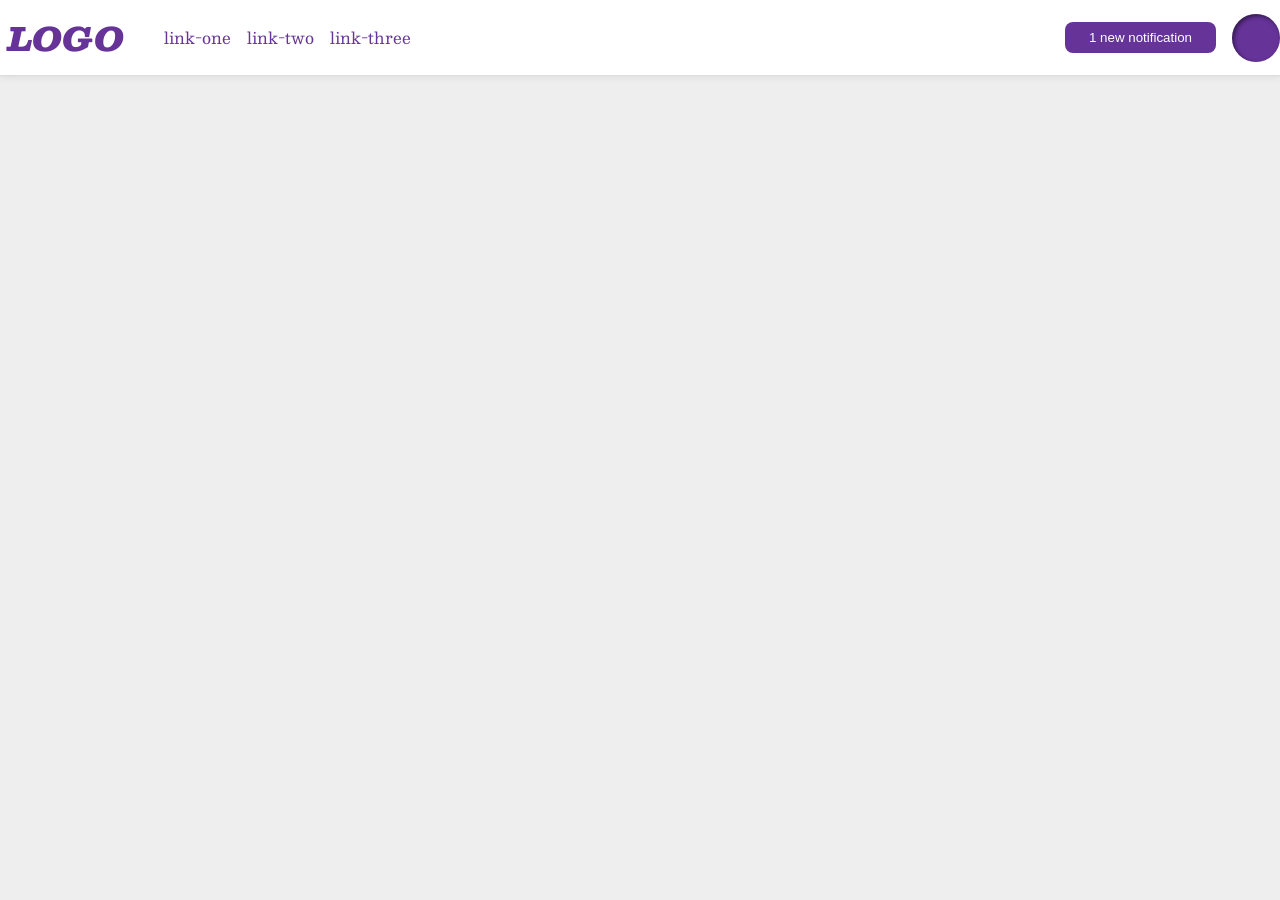
<file: foundations/flex/03-flex-header-2/index.html>
<!DOCTYPE html>
<html lang="en">
  <head>
    <meta charset="UTF-8">
    <meta http-equiv="X-UA-Compatible" content="IE=edge">
    <meta name="viewport" content="width=device-width, initial-scale=1.0">
    <title>Flex Header 2</title>
    <link rel="stylesheet" href="style.css">
  </head>
  <body>
    <div class="header">
      <div class="left">
        <div class="logo">
          LOGO
        </div>
        <ul class="links">
          <li><a href="https://google.com">link-one</a></li>
          <li><a href="https://google.com">link-two</a></li>
          <li><a href="https://google.com">link-three</a></li>
        </ul>
      </div>

      <div class="right">
        <button class="notifications">
          1 new notification
        </button>
        <div class="profile-image"></div>
      </div>
    </div>
  </body>
</html>
</file>
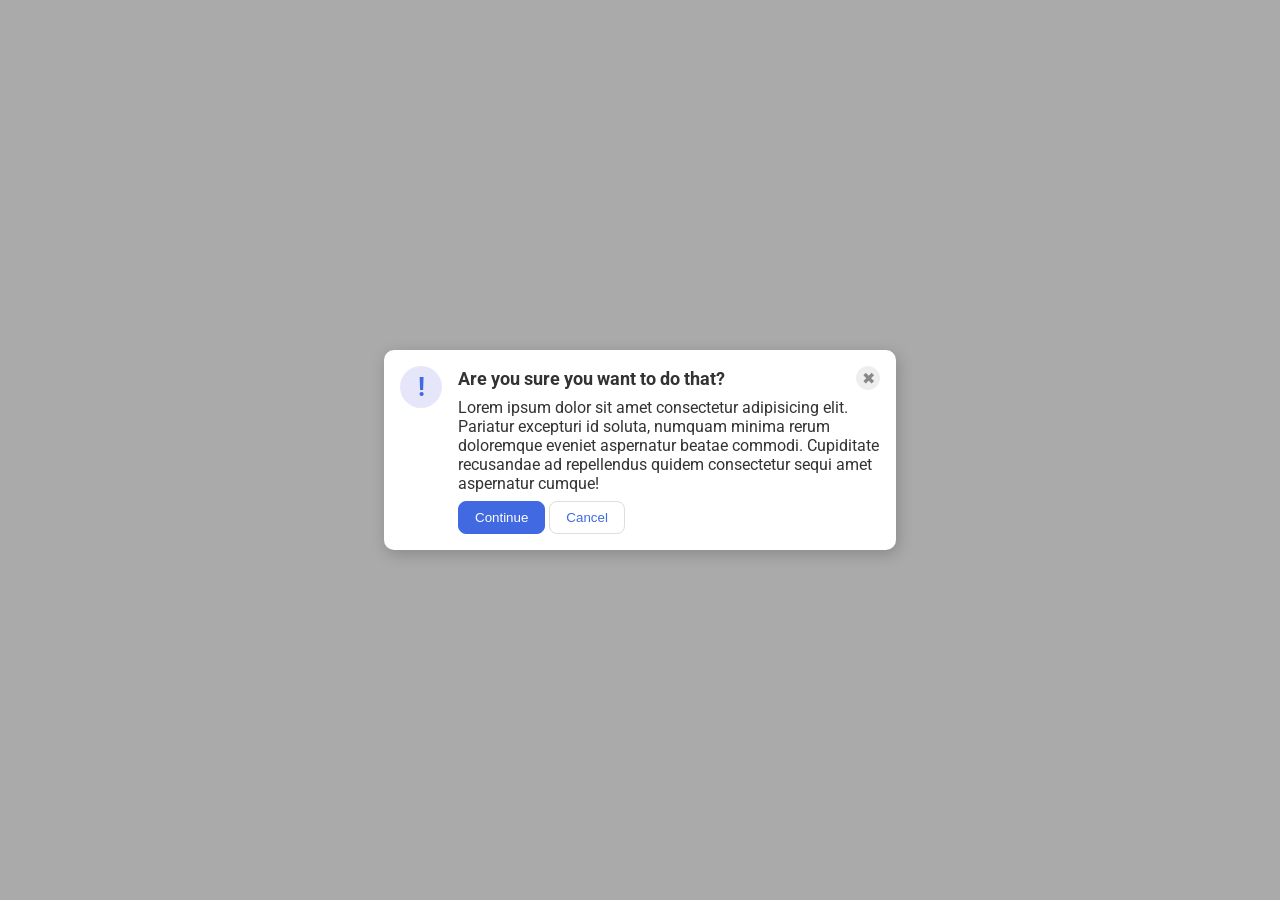
<file: foundations/flex/05-flex-modal/index.html>
<!DOCTYPE html>
<html lang="en">
  <head>
    <meta charset="UTF-8">
    <meta http-equiv="X-UA-Compatible" content="IE=edge">
    <meta name="viewport" content="width=device-width, initial-scale=1.0">
    <link rel="stylesheet" href="style.css">
    <title>Modal</title>
  </head>
  <body>
    <div class="modal">
      <div class="icon">!</div>

      <div class="container">
        <div class="header">Are you sure you want to do that?
          <button class="close-button">✖</button>
        </div>

        <div class="text">Lorem ipsum dolor sit amet consectetur adipisicing elit. Pariatur excepturi id soluta, numquam minima rerum doloremque eveniet aspernatur beatae commodi. Cupiditate recusandae ad repellendus quidem consectetur sequi amet aspernatur cumque!</div>
        <button class="continue">Continue</button>
      

      <button class="cancel">Cancel</button>
      </div>
    </div>

  </body>
</html>
</file>
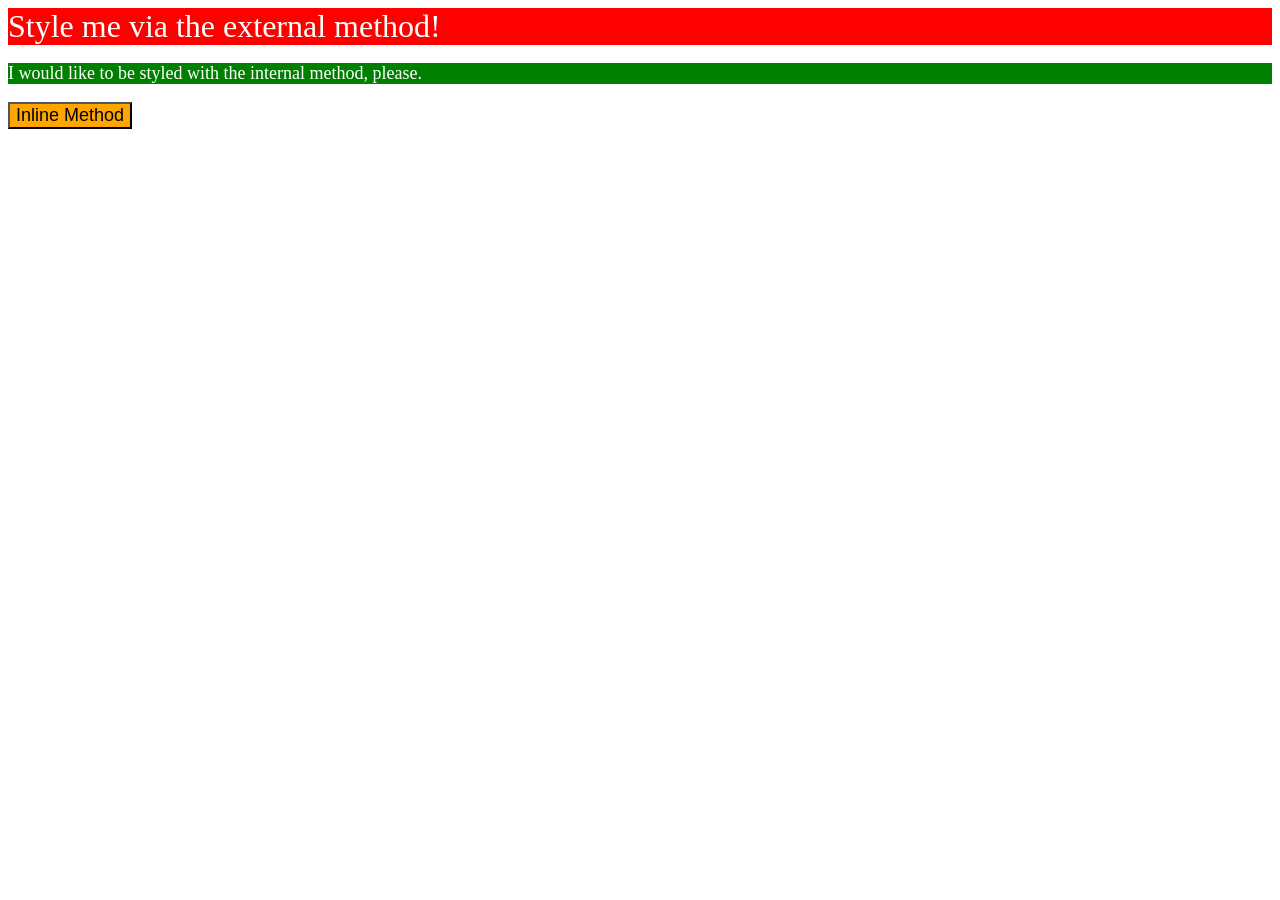
<file: foundations/intro-to-css/01-css-methods/index.html>
<!DOCTYPE html>
<html lang="en">
  <head>
    <meta charset="UTF-8">
    <meta http-equiv="X-UA-Compatible" content="IE=edge">
    <meta name="viewport" content="width=device-width, initial-scale=1.0">
    <title>Methods for Adding CSS</title>
    <link rel="stylesheet" href="styles.css">
    <style>
      p {
        background-color: green;
        color: white;
        font-size: 18px;
      }
    </style>
  </head>
  <body>
    <div>Style me via the external method!</div>
    <p>I would like to be styled with the internal method, please.</p>
    <button style="background-color: orange; font-size: 18px;">
      Inline Method
    </button>
  </body>
</html>
</file>
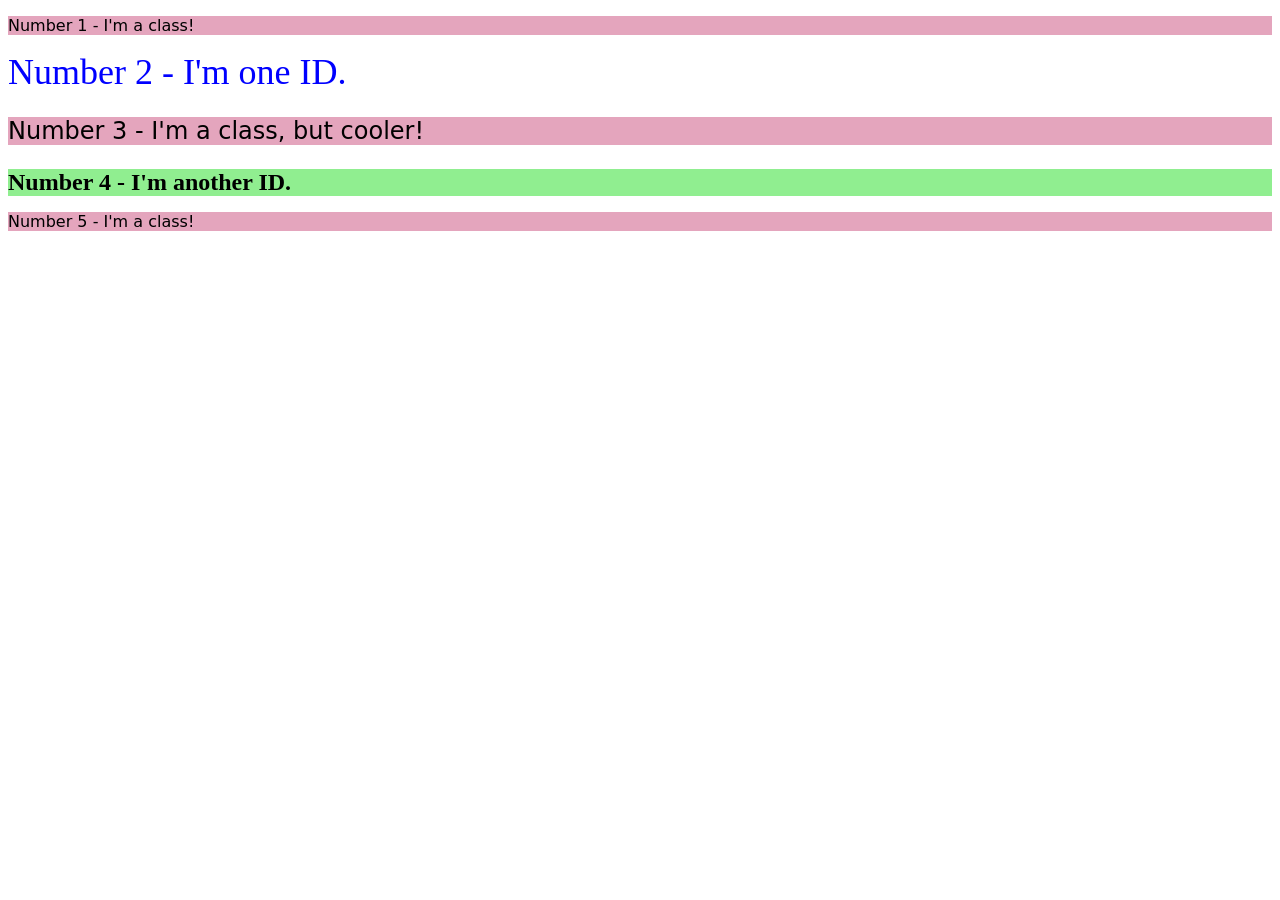
<file: foundations/intro-to-css/02-class-id-selectors/index.html>
<!DOCTYPE html>
<html lang="en">
  <head>
    <meta charset="UTF-8">
    <meta http-equiv="X-UA-Compatible" content="IE=edge">
    <meta name="viewport" content="width=device-width, initial-scale=1.0">
    <title>Class and ID Selectors</title>
    <link rel="stylesheet" href="style.css">
  </head>
  <body>
    <p class="odd">Number 1 - I'm a class!</p>
    <div id="second">Number 2 - I'm one ID.</div>
    <p class="third">Number 3 - I'm a class, but cooler!</p>
    <div id="fourth">Number 4 - I'm another ID.</div>
    <p class="odd">Number 5 - I'm a class!</p>
  </body>
</html>
</file>
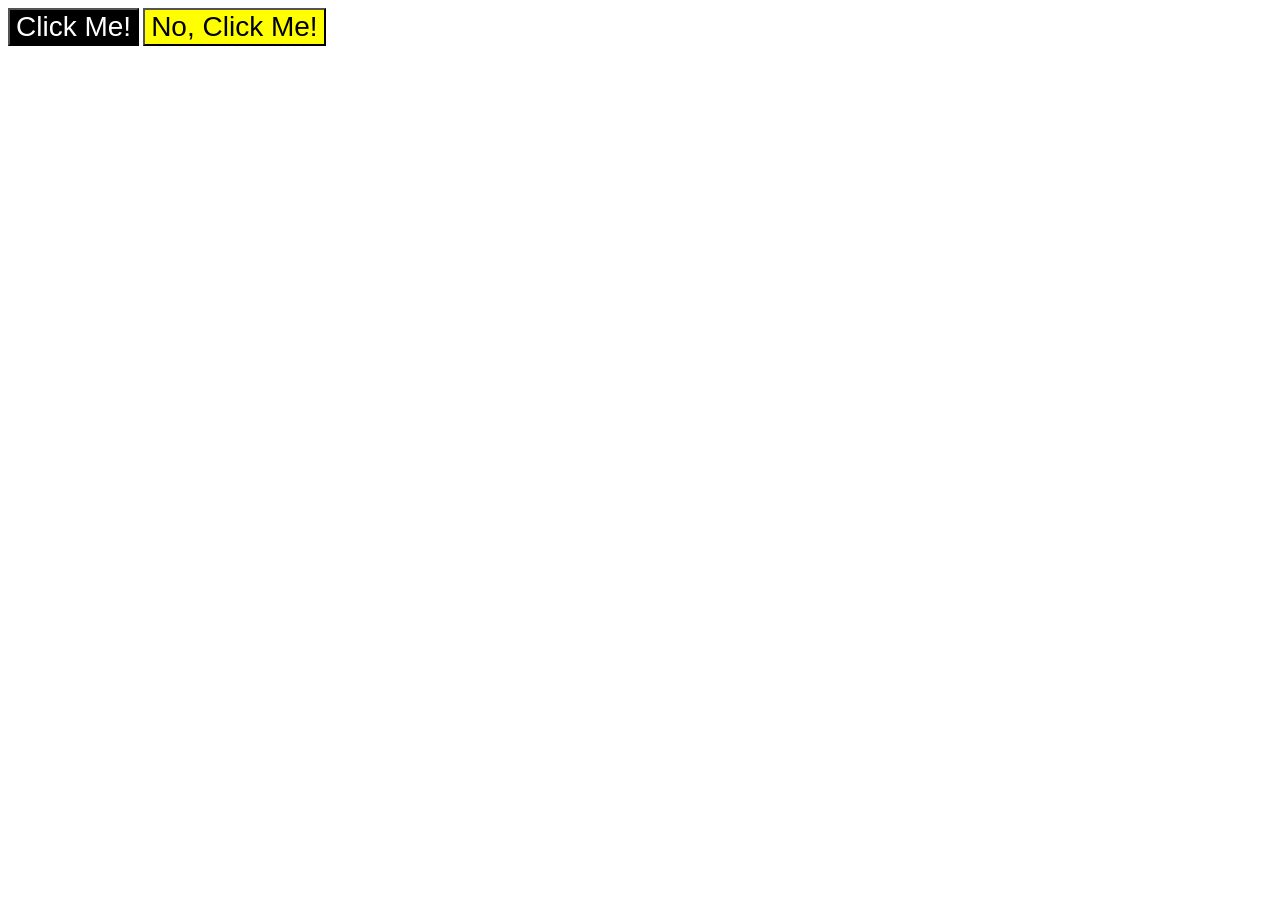
<file: foundations/intro-to-css/03-grouping-selectors/index.html>
<!DOCTYPE html>
<html lang="en">
  <head>
    <meta charset="UTF-8">
    <meta http-equiv="X-UA-Compatible" content="IE=edge">
    <meta name="viewport" content="width=device-width, initial-scale=1.0">
    <title>Grouping Selectors</title>
    <link rel="stylesheet" href="style.css">
  </head>
  <body>
    <button class="left">Click Me!</button>
    <button class="right">No, Click Me!</button>
  </body>
</html>
</file>
<file: foundations/flex/03-flex-header-2/style.css>
/* this is some magical font-importing.  
you'll learn about it later. */
@import url('https://fonts.googleapis.com/css2?family=Besley:ital,wght@0,400;1,900&display=swap');

body {
  margin: 0;
  background: #eee;
  font-family: Besley, serif;
}

.header {
  background: white;
  border-bottom: 1px solid #ddd;
  box-shadow: 0 0 8px rgba(0,0,0,.1);
  display: flex;
  justify-content: space-between;
  gap: 16px;
}

.profile-image {
  background: rebeccapurple;
  box-shadow: inset 2px 2px 4px rgba(0,0,0,.5);
  border-radius: 50%;
  width: 48px;
  height: 48px;
}

.logo {
  color: rebeccapurple;
  font-size: 32px;
  font-weight: 900;
  font-style: italic;
}

button {
  border: none;
  border-radius: 8px;
  background: rebeccapurple;
  color: white;
  padding: 8px 24px;
  display: flex;
  align-items: center;
}

a {
  /* this removes the line under our links */
  text-decoration: none;
  color: rebeccapurple;
}

ul {
  list-style-type: none;
}

.links {
  display: flex;
  justify-content: space-between;
  gap: 16px;
}

.left {
  display: flex;
  margin: 8px;
  align-items: center;
}

.right {
  display: flex;
  justify-content: space-between;
  gap: 16px;
  align-items: center;
}
</file>
<file: foundations/flex/05-flex-modal/style.css>
@import url('https://fonts.googleapis.com/css2?family=Roboto:wght@400;700&display=swap');

html, body {
  height: 100%;
}

body {
  font-family: Roboto, sans-serif;
  margin: 0;
  background: #aaa;
  color: #333;
  /* I'll give you this one for free lol */
  display: flex;
  align-items: center;
  justify-content: center;
}

.modal {
  background: white;
  width: 480px;
  border-radius: 10px;
  box-shadow: 2px 4px 16px rgba(0,0,0,.2);
  display: flex;
  gap: 16px;
  padding: 16px;
}

.icon {
  color: royalblue;
  font-size: 26px;
  font-weight: 700;
  background: lavender;
  width: 42px;
  height: 42px;
  border-radius: 50%;
  display: flex;
  align-items: center;
  justify-content: center;
  flex-shrink: 0;
}

.close-button {
  background: #eee;
  border-radius: 50%;
  color: #888;
  font-weight: 400;
  font-size: 16px;
  height: 24px;
  width: 24px;
  display: flex;
  align-items: center;
  justify-content: center;
  border: 1px solid #eee;
  padding: 0;
}

button {
  cursor: pointer;
  padding: 8px 16px;
  border-radius: 8px;
}

button.continue {
  background: royalblue;
  border: 1px solid royalblue;
  color: white;
}

button.cancel {
  background: white;
  border: 1px solid #ddd;
  color: royalblue;
}

.header {
  display: flex;
  align-items: center;
  justify-content: space-between;
  font-size: 18px;
  font-weight: 700;
  margin-bottom: 8px;
}

.text {
  margin-bottom: 8px;
}
</file>
<file: foundations/intro-to-css/01-css-methods/styles.css>
div {
    background-color: red;
    color: white;
    font-size: 32px;
}
</file>
<file: foundations/intro-to-css/02-class-id-selectors/style.css>
/* Add CSS Styling */

.third, 
.odd {
    background-color: rgb(228, 165, 189);
    font-family: Verdana, DejaVu Sans, sans-serif;
}

#second {
    color: blue;
    font-size: 36px;
}

.third {
    font-size: 24px;
}

#fourth {
    background-color: lightgreen;
    font-size: 24px;
    font-weight: bold;
}
</file>
<file: foundations/intro-to-css/03-grouping-selectors/style.css>
/* Add CSS Styling */

.left,
.right {
    font-size: 28px;
    font-family: Helvetica, 'Times New Roman', sans-serif;
}

.left {
    background-color: black;
    color: white;
}

.right {
    background-color: yellow;
}
</file>
